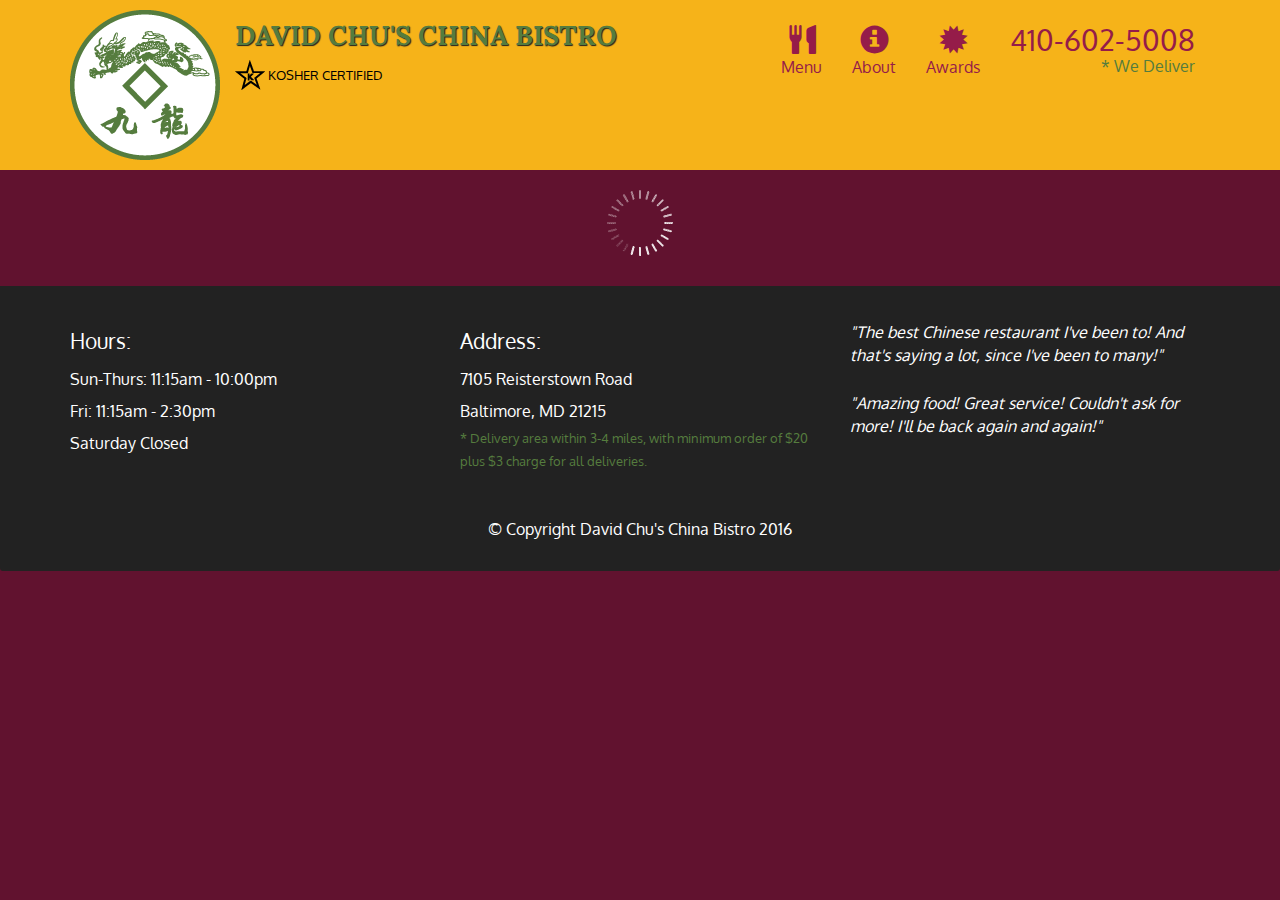
<file: index.html>
<!doctype html>
<html lang="en">
  <head>
    <meta charset="utf-8">
    <meta http-equiv="X-UA-Compatible" content="IE=edge">
    <meta name="viewport" content="width=device-width, initial-scale=1">
    <title>David Chu's China Bistro</title>
    <link rel="stylesheet" href="css/bootstrap.min.css">
    <link rel="stylesheet" href="css/styles.css">
    <link href='https://fonts.googleapis.com/css?family=Oxygen:400,300,700' rel='stylesheet' type='text/css'>
    <link href='https://fonts.googleapis.com/css?family=Lora' rel='stylesheet' type='text/css'>
  </head>
<body>
  <header>
    <nav id="header-nav" class="navbar navbar-default">
      <div class="container">
        <div class="navbar-header">
          <a href="index.html" class="pull-left visible-md visible-lg">
            <div id="logo-img" alt="Logo image"></div>
          </a>

          <div class="navbar-brand">
            <a href="index.html"><h1>David Chu's China Bistro</h1></a>
            <p>
              <img src="images/star-k-logo.png" alt="Kosher certification">
              <span>Kosher Certified</span>
            </p>
          </div>

          <button id="navbarToggle" type="button" class="navbar-toggle collapsed" data-toggle="collapse" data-target="#collapsable-nav" aria-expanded="false">
            <span class="sr-only">Toggle navigation</span>
            <span class="icon-bar"></span>
            <span class="icon-bar"></span>
            <span class="icon-bar"></span>
          </button>
        </div>
        
        <div id="collapsable-nav" class="collapse navbar-collapse">
           <ul id="nav-list" class="nav navbar-nav navbar-right">
            <li id="navHomeButton" class="visible-xs active">
              <a href="index.html">
                <span class="glyphicon glyphicon-home"></span> Home</a>
            </li>
            <li id="navMenuButton">
              <a href="#" onclick="$dc.loadMenuCategories();">
                <span class="glyphicon glyphicon-cutlery"></span><br class="hidden-xs"> Menu</a>
            </li>
            <li>
              <a href="#">
                <span class="glyphicon glyphicon-info-sign"></span><br class="hidden-xs"> About</a>
            </li>
            <li>
              <a href="#">
                <span class="glyphicon glyphicon-certificate"></span><br class="hidden-xs"> Awards</a>
            </li>
            <li id="phone" class="hidden-xs">
              <a href="tel:410-602-5008">
                <span>410-602-5008</span></a><div>* We Deliver</div>
            </li>
          </ul><!-- #nav-list -->
        </div><!-- .collapse .navbar-collapse -->
      </div><!-- .container -->
    </nav><!-- #header-nav -->
  </header>

  <div id="call-btn" class="visible-xs">
    <a class="btn" href="tel:410-602-5008">
    <span class="glyphicon glyphicon-earphone"></span>
    410-602-5008
    </a>
  </div>
  <div id="xs-deliver" class="text-center visible-xs">* We Deliver</div>

  <div id="main-content" class="container"></div>

  <footer class="panel-footer">
    <div class="container">
      <div class="row">
        <section id="hours" class="col-sm-4">
          <span>Hours:</span><br>
          Sun-Thurs: 11:15am - 10:00pm<br>
          Fri: 11:15am - 2:30pm<br>
          Saturday Closed
          <hr class="visible-xs">
        </section>
        <section id="address" class="col-sm-4">
          <span>Address:</span><br>
          7105 Reisterstown Road<br>
          Baltimore, MD 21215
          <p>* Delivery area within 3-4 miles, with minimum order of $20 plus $3 charge for all deliveries.</p>
          <hr class="visible-xs">
        </section>
        <section id="testimonials" class="col-sm-4">
          <p>"The best Chinese restaurant I've been to! And that's saying a lot, since I've been to many!"</p>
          <p>"Amazing food! Great service! Couldn't ask for more! I'll be back again and again!"</p>
        </section>
      </div>
      <div class="text-center">&copy; Copyright David Chu's China Bistro 2016</div>
    </div>
  </footer>

  <!-- jQuery (Bootstrap JS plugins depend on it) -->
  <script src="js/jquery-2.1.4.min.js"></script>
  <script src="js/bootstrap.min.js"></script>
  <script src="js/ajax-utils.js"></script>
  <script src="js/script.js"></script>
</body>
</html>
</file>
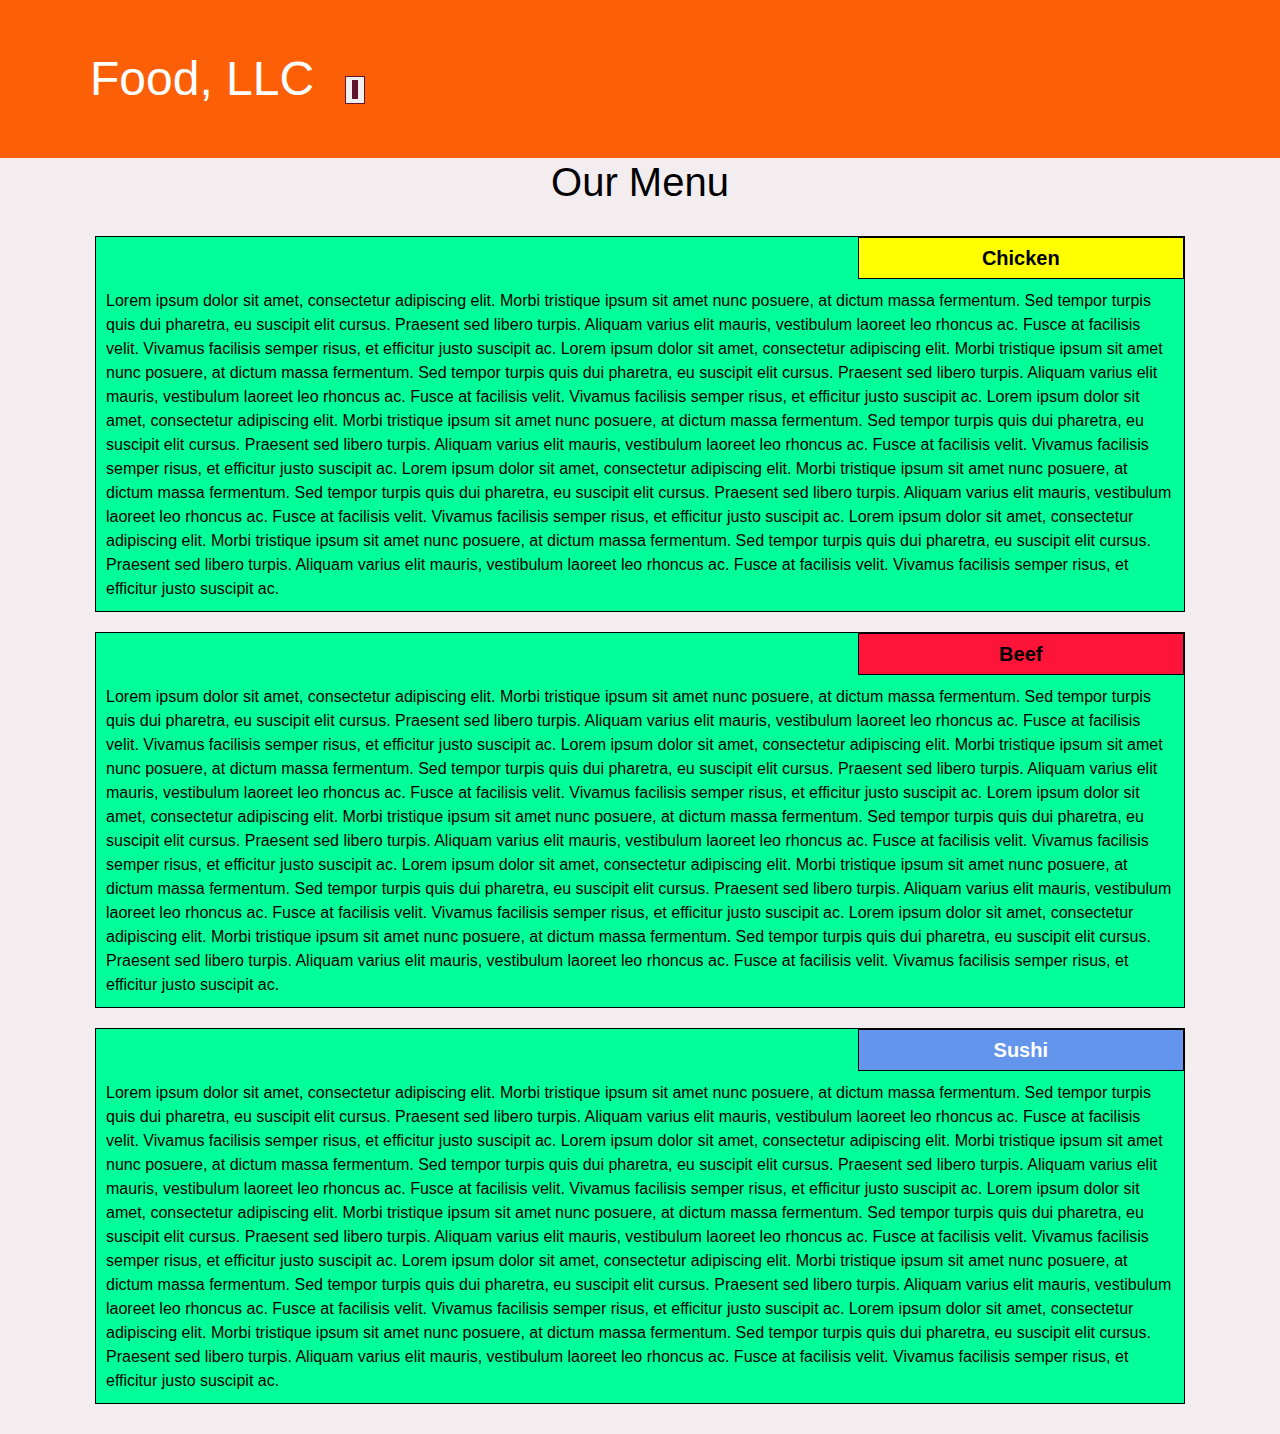
<file: module3/index.html>
<!DOCTYPE html>
<html>
<head>
	<meta charset="utf-8">
	<meta name="viewport" content="width=device-width, initial-scale=1">

	<link rel="stylesheet" href="https://stackpath.bootstrapcdn.com/bootstrap/4.5.2/css/bootstrap.min.css" integrity="sha384-JcKb8q3iqJ61gNV9KGb8thSsNjpSL0n8PARn9HuZOnIxN0hoP+VmmDGMN5t9UJ0Z" crossorigin="anonymous">
    <link rel="stylesheet" href="styles.css">

	<title>Module 3 Solution</title>
</head>
<body>
    <header class="nav-header">
    <nav id="header-nav" class="navbar navbar-default">
      <div class="container">
        <div class="navbar-header">
          <div class="navbar-brand">
            <p class="nav-brand">Food, LLC</p>
          </div>

          <button type="button" class="navbar-toggle collapsed" data-toggle="collapse" data-target="#collapsable-nav" aria-expanded="true">
            <span class="sr-only">Toggle navigation</span>
            <span class="icon-bar"></span>
            <span class="icon-bar"></span>
            <span class="icon-bar"></span>
          </button>
        </div>

        <div id="collapsable-nav" class="collapse navbar-collapse">
           <ul id="nav-list" class="nav navbar-nav navbar-right visible-xs">
            <li class="text-center">
              <a href="#chicken-div"><p class="item">Chicken</p></a>
              <hr class="visible-xs">
            </li>
            <li class="text-center beef-item">
              <a href="#beef-div"><p class="item">Beef</p></a>
              <hr class="visible-xs">
            </li>
            <li class="text-center sushi-item">
              <a href="#sushi-div"><p class="item">Sushi</p></a>
            </li>
          </ul>
        </div>
      </div>
    </nav>
  	</header>

	<h1 class="text-center">Our Menu</h1>

	<div class="row container container-fluid">
	<div class="col-md-12 col-sm-12 col-xs-12" id="chicken-div">
		<section>
		<div id="chicken">
			Chicken
		</div>
		<p>
			Lorem ipsum dolor sit amet, consectetur adipiscing elit. Morbi tristique ipsum sit amet nunc posuere, at dictum massa fermentum. Sed tempor turpis quis dui pharetra, eu suscipit elit cursus. Praesent sed libero turpis. Aliquam varius elit mauris, vestibulum laoreet leo rhoncus ac. Fusce at facilisis velit. Vivamus facilisis semper risus, et efficitur justo suscipit ac. Lorem ipsum dolor sit amet, consectetur adipiscing elit. Morbi tristique ipsum sit amet nunc posuere, at dictum massa fermentum. Sed tempor turpis quis dui pharetra, eu suscipit elit cursus. Praesent sed libero turpis. Aliquam varius elit mauris, vestibulum laoreet leo rhoncus ac. Fusce at facilisis velit. Vivamus facilisis semper risus, et efficitur justo suscipit ac. Lorem ipsum dolor sit amet, consectetur adipiscing elit. Morbi tristique ipsum sit amet nunc posuere, at dictum massa fermentum. Sed tempor turpis quis dui pharetra, eu suscipit elit cursus. Praesent sed libero turpis. Aliquam varius elit mauris, vestibulum laoreet leo rhoncus ac. Fusce at facilisis velit. Vivamus facilisis semper risus, et efficitur justo suscipit ac. Lorem ipsum dolor sit amet, consectetur adipiscing elit. Morbi tristique ipsum sit amet nunc posuere, at dictum massa fermentum. Sed tempor turpis quis dui pharetra, eu suscipit elit cursus. Praesent sed libero turpis. Aliquam varius elit mauris, vestibulum laoreet leo rhoncus ac. Fusce at facilisis velit. Vivamus facilisis semper risus, et efficitur justo suscipit ac. Lorem ipsum dolor sit amet, consectetur adipiscing elit. Morbi tristique ipsum sit amet nunc posuere, at dictum massa fermentum. Sed tempor turpis quis dui pharetra, eu suscipit elit cursus. Praesent sed libero turpis. Aliquam varius elit mauris, vestibulum laoreet leo rhoncus ac. Fusce at facilisis velit. Vivamus facilisis semper risus, et efficitur justo suscipit ac.
		</p>
		</section>
	</div>
	<div class="col-md-12 col-sm-12 col-xs-12" id="beef-div">
		<section>
		<div id="beef">
			Beef
		</div>
		<p>
			Lorem ipsum dolor sit amet, consectetur adipiscing elit. Morbi tristique ipsum sit amet nunc posuere, at dictum massa fermentum. Sed tempor turpis quis dui pharetra, eu suscipit elit cursus. Praesent sed libero turpis. Aliquam varius elit mauris, vestibulum laoreet leo rhoncus ac. Fusce at facilisis velit. Vivamus facilisis semper risus, et efficitur justo suscipit ac. Lorem ipsum dolor sit amet, consectetur adipiscing elit. Morbi tristique ipsum sit amet nunc posuere, at dictum massa fermentum. Sed tempor turpis quis dui pharetra, eu suscipit elit cursus. Praesent sed libero turpis. Aliquam varius elit mauris, vestibulum laoreet leo rhoncus ac. Fusce at facilisis velit. Vivamus facilisis semper risus, et efficitur justo suscipit ac. Lorem ipsum dolor sit amet, consectetur adipiscing elit. Morbi tristique ipsum sit amet nunc posuere, at dictum massa fermentum. Sed tempor turpis quis dui pharetra, eu suscipit elit cursus. Praesent sed libero turpis. Aliquam varius elit mauris, vestibulum laoreet leo rhoncus ac. Fusce at facilisis velit. Vivamus facilisis semper risus, et efficitur justo suscipit ac. Lorem ipsum dolor sit amet, consectetur adipiscing elit. Morbi tristique ipsum sit amet nunc posuere, at dictum massa fermentum. Sed tempor turpis quis dui pharetra, eu suscipit elit cursus. Praesent sed libero turpis. Aliquam varius elit mauris, vestibulum laoreet leo rhoncus ac. Fusce at facilisis velit. Vivamus facilisis semper risus, et efficitur justo suscipit ac. Lorem ipsum dolor sit amet, consectetur adipiscing elit. Morbi tristique ipsum sit amet nunc posuere, at dictum massa fermentum. Sed tempor turpis quis dui pharetra, eu suscipit elit cursus. Praesent sed libero turpis. Aliquam varius elit mauris, vestibulum laoreet leo rhoncus ac. Fusce at facilisis velit. Vivamus facilisis semper risus, et efficitur justo suscipit ac.
		</p>
		</section>
	</div>
	<div class="col-md-12 col-sm-12 col-xs-12" id="sushi-div">
		<section>
		<div id="sushi">
			Sushi
		</div>
		<p>
			Lorem ipsum dolor sit amet, consectetur adipiscing elit. Morbi tristique ipsum sit amet nunc posuere, at dictum massa fermentum. Sed tempor turpis quis dui pharetra, eu suscipit elit cursus. Praesent sed libero turpis. Aliquam varius elit mauris, vestibulum laoreet leo rhoncus ac. Fusce at facilisis velit. Vivamus facilisis semper risus, et efficitur justo suscipit ac. Lorem ipsum dolor sit amet, consectetur adipiscing elit. Morbi tristique ipsum sit amet nunc posuere, at dictum massa fermentum. Sed tempor turpis quis dui pharetra, eu suscipit elit cursus. Praesent sed libero turpis. Aliquam varius elit mauris, vestibulum laoreet leo rhoncus ac. Fusce at facilisis velit. Vivamus facilisis semper risus, et efficitur justo suscipit ac. Lorem ipsum dolor sit amet, consectetur adipiscing elit. Morbi tristique ipsum sit amet nunc posuere, at dictum massa fermentum. Sed tempor turpis quis dui pharetra, eu suscipit elit cursus. Praesent sed libero turpis. Aliquam varius elit mauris, vestibulum laoreet leo rhoncus ac. Fusce at facilisis velit. Vivamus facilisis semper risus, et efficitur justo suscipit ac. Lorem ipsum dolor sit amet, consectetur adipiscing elit. Morbi tristique ipsum sit amet nunc posuere, at dictum massa fermentum. Sed tempor turpis quis dui pharetra, eu suscipit elit cursus. Praesent sed libero turpis. Aliquam varius elit mauris, vestibulum laoreet leo rhoncus ac. Fusce at facilisis velit. Vivamus facilisis semper risus, et efficitur justo suscipit ac. Lorem ipsum dolor sit amet, consectetur adipiscing elit. Morbi tristique ipsum sit amet nunc posuere, at dictum massa fermentum. Sed tempor turpis quis dui pharetra, eu suscipit elit cursus. Praesent sed libero turpis. Aliquam varius elit mauris, vestibulum laoreet leo rhoncus ac. Fusce at facilisis velit. Vivamus facilisis semper risus, et efficitur justo suscipit ac.
		</p>
		</section>
	</div>
	</div>

	<script src="https://code.jquery.com/jquery-3.5.1.slim.min.js" integrity="sha384-DfXdz2htPH0lsSSs5nCTpuj/zy4C+OGpamoFVy38MVBnE+IbbVYUew+OrCXaRkfj" crossorigin="anonymous"></script>
<script src="https://cdn.jsdelivr.net/npm/popper.js@1.16.1/dist/umd/popper.min.js" integrity="sha384-9/reFTGAW83EW2RDu2S0VKaIzap3H66lZH81PoYlFhbGU+6BZp6G7niu735Sk7lN" crossorigin="anonymous"></script>
<script src="https://stackpath.bootstrapcdn.com/bootstrap/4.5.2/js/bootstrap.min.js" integrity="sha384-B4gt1jrGC7Jh4AgTPSdUtOBvfO8shuf57BaghqFfPlYxofvL8/KUEfYiJOMMV+rV" crossorigin="anonymous"></script>
</body>
</html>
</file>
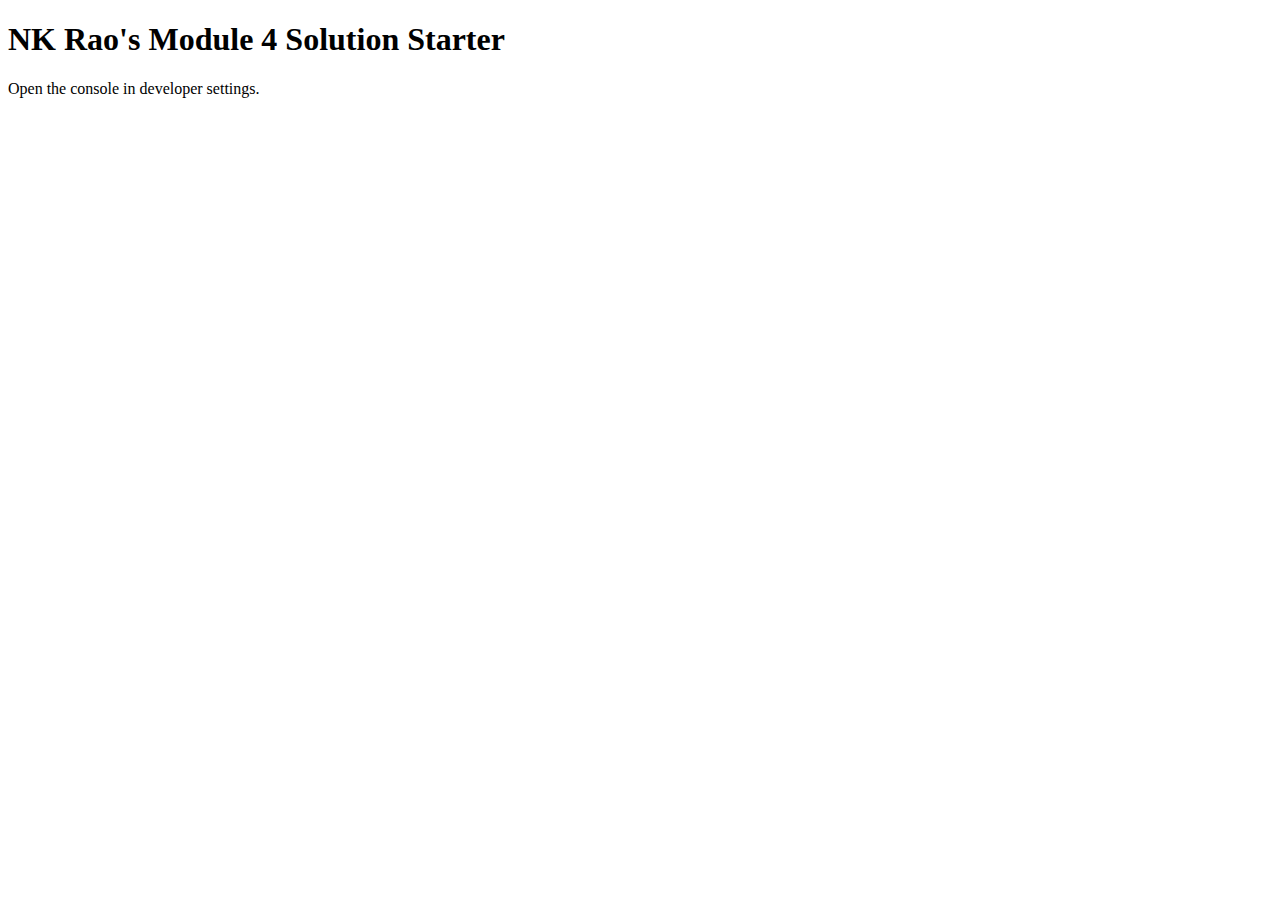
<file: module4/index.html>
<!DOCTYPE html>
<html>
<head>
  <meta charset="utf-8">
  <title>Module 4 Solution Starter</title>
  <script>
    var names = []; // DO NOT REMOVE
  </script>
  <script src="SpeakHello.js"></script>
  <script src="SpeakGoodBye.js"></script>
  <script src="script.js"></script>
</head>
<body>
  <h1>NK Rao's Module 4 Solution Starter</h1>
  <p>Open the console in developer settings.</p>
</body>
</html>
</file>
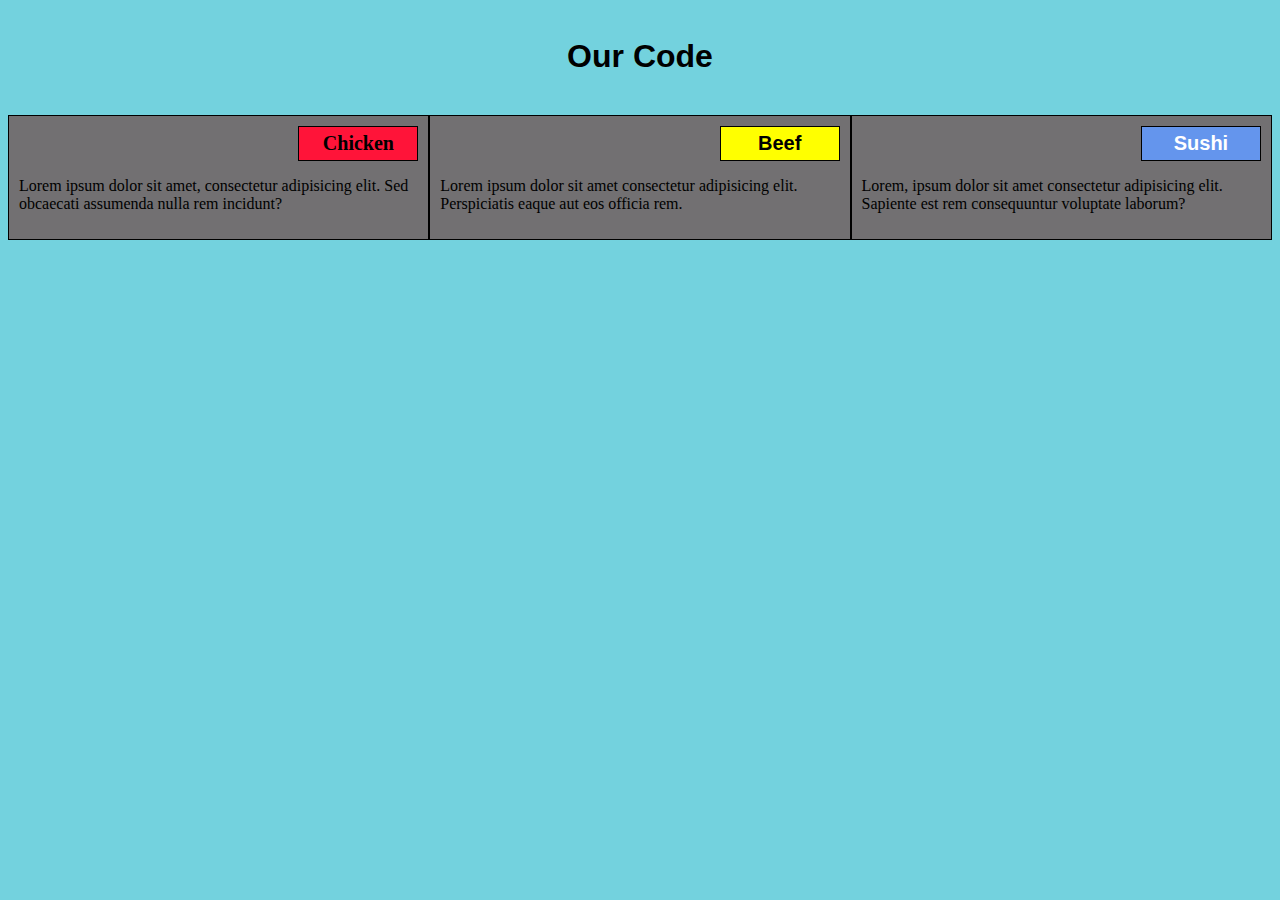
<file: module2/module_2.html>
<!DOCTYPE html>
<html lang="en">
<head>
    <meta charset="UTF-8">
    <meta name="viewport" content="width=device-width, initial-scale=1.0">
    <link rel="stylesheet" href="style.css">
    <title>WebDev Module2</title>
</head>
<body>
    <div class="row">
        <div class="col">
            <h1>Our Code</h1>
        </div>
    </div>
    <div class="row">
        <div class="container col-lg-4 col-md-6 col-sm-12">
            <div class="chicken">
                Chicken
            </div>
            <section >
                
                <p> 
                    Lorem ipsum dolor sit amet, consectetur adipisicing elit. Sed obcaecati assumenda nulla rem incidunt?
                </p>
            </section>
        </div>
    </div>

    <div class="row">
        <div class="container col-lg-4 col-md-6 col-sm-12">
           <div class="beef">
            Beef
           </div>
            <section >
                <p>
                    Lorem ipsum dolor sit amet consectetur adipisicing elit. Perspiciatis eaque aut eos officia rem.
                </p>
            </section>
        </div>
    </div>

    <div class="row">
        <div class="container col-lg-4 col-md-12 col-sm-12">
            <div class="sushi">
                Sushi
            </div>
            <section>
                <p>
                    Lorem, ipsum dolor sit amet consectetur adipisicing elit. Sapiente est rem consequuntur voluptate laborum?
                </p>
            </section>
        </div>
    </div>
</body>
</html>
</file>
<file: css/styles.css>
body {
  font-size: 16px;
  color: #fff;
  background-color: #61122f;
  font-family: 'Oxygen', sans-serif;
}

/** HEADER **/
#header-nav {
  background-color: #f6b319;
  border-radius: 0;
  border: 0;
}

#logo-img {
  background: url('../images/restaurant-logo_large.png') no-repeat;
  width: 150px;
  height: 150px;
  margin: 10px 15px 10px 0;
}

.navbar-brand {
  padding-top: 25px;
}
.navbar-brand h1 { /* Restaurant name */
  font-family: 'Lora', serif;
  color: #557c3e;
  font-size: 1.5em;
  text-transform: uppercase;
  font-weight: bold;
  text-shadow: 1px 1px 1px #222;
  margin-top: 0;
  margin-bottom: 0;
  line-height: .75;
}
.navbar-brand a:hover, .navbar-brand a:focus {
  text-decoration: none;
}
.navbar-brand p { /* Kosher cert */
  color: #000;
  text-transform: uppercase;
  font-size: .7em;
  margin-top: 15px;
}
.navbar-brand p span { /* Star-K */
  vertical-align: middle;
}

#nav-list {
  margin-top: 10px;
}
#nav-list a {
  color: #951C49;
  text-align: center;
}
#nav-list a:hover {
  background: #E7E7E7;
}
#nav-list a span {
  font-size: 1.8em;
}

#phone {
  margin-top: 5px;
}
#phone a { /* Phone number */
  text-align: right;
  padding-bottom: 0;
}
#phone div { /* We Deliver */
  color: #557c3e;
  text-align: right;
  padding-right: 15px;
}

.navbar-header button.navbar-toggle, .navbar-header .icon-bar {
  border: 1px solid #61122f;
}
.navbar-header button.navbar-toggle {
  clear: both;
  margin-top: -30px;
}
/* END HEADER */

/* FOOTER */
.panel-footer {
  margin-top: 30px;
  padding-top: 35px;
  padding-bottom: 30px;
  background-color: #222;
  border-top: 0;
}
.panel-footer div.row {
  margin-bottom: 35px;
}
#hours, #address {
  line-height: 2;
}
#hours > span, #address > span {
  font-size: 1.3em;
}
#address p {
  color: #557c3e;
  font-size: .8em;
  line-height: 1.8;
}
#testimonials {
  font-style: italic;
}
#testimonials p:nth-child(2) {
  margin-top: 25px;
}
/* END FOOTER */



/* HOME PAGE */
.container .jumbotron {
  box-shadow: 0 0 50px #3F0C1F;
  border: 2px solid #3F0C1F;
}

#menu-tile, #specials-tile, #map-tile {
  height: 250px;
  width: 100%;
  margin-bottom: 15px;
  position: relative;
  border: 2px solid #3F0C1F;
  overflow: hidden;
}
#menu-tile:hover, #specials-tile:hover, #map-tile:hover {
  box-shadow: 0 1px 5px 1px #cccccc;
}
#menu-tile {
  background: url('../images/menu-tile.jpg') no-repeat;
  background-position: center;
}
#specials-tile {
  background: url('../images/specials-tile.jpg') no-repeat;
  background-position: center;
}
#menu-tile span, #specials-tile span, #map-tile span {
  position: absolute;
  bottom: 0;
  right: 0;
  width: 100%;
  text-align: center;
  font-size: 1.6em;
  text-transform: uppercase;
  background-color: #000;
  color: #fff;
  opacity: .8;
}
/* END HOME PAGE */

/* MENU CATEGORIES PAGE */
.category-tile { 
  position: relative;
  border: 2px solid #3F0C1F;
  overflow: hidden;
  width: 200px;
  height: 200px;
  margin: 0 auto 15px;
}
.category-tile span {
  position: absolute;
  bottom: 0;
  right: 0;
  width: 100%;
  text-align: center;
  font-size: 1.2em;
  text-transform: uppercase;
  background-color: #000;
  color: #fff;
  opacity: .8;
}
.category-tile:hover {
  box-shadow: 0 1px 5px 1px #cccccc;
}

#menu-categories-title + div {
  margin-bottom: 50px;
}
/* END MENU CATEGORIES PAGE */

/* SINGLE CATEGORY PAGE */
.menu-item-tile {
  margin-bottom: 25px;
}
.menu-item-tile hr {
  width: 80%;
}
.menu-item-tile .menu-item-price {
  font-size: 1.1em;
  text-align: right;
  margin-top: -15px;
  margin-right: -15px;
}
.menu-item-tile .menu-item-price span {
  font-size: .6em;
}
.menu-item-photo {
  position: relative;
  border: 2px solid #3F0C1F; 
  overflow: hidden;
  padding: 0;
  margin-right: -15px;
  margin-left: auto;
  margin-bottom: 20px;
  max-width: 250px;
}
.menu-item-photo div {
  position: absolute;
  bottom: 0;
  right: 0;
  width: 80px;
  background-color: #557c3e;
  text-align: center;
}
.menu-item-description {
  padding-right: 30px;
}
h3.menu-item-title {
  margin: 0 0 10px;
}
.menu-item-details {
  font-size: .9em;
  font-style: italic;
}
/* END SINGLE CATEGORY PAGE */


/********** Large devices only **********/
@media (min-width: 1200px) {
  .container .jumbotron {
    background: url('../images/jumbotron_1200.jpg') no-repeat;
    height: 675px;
  }
}

/********** Medium devices only **********/
@media (min-width: 992px) and (max-width: 1199px) {
  /* Header */
  #logo-img {
    background: url('../images/restaurant-logo_medium.png') no-repeat;
    width: 100px;
    height: 100px;
    margin: 5px 5px 5px 0;
  }
  /* End Header */

  /* Home Page */
  .container .jumbotron {
    background: url('../images/jumbotron_992.jpg') no-repeat;
    height: 558px;
  }
  /* End Home Page */
}

/********** Small devices only **********/
@media (min-width: 768px) and (max-width: 991px) {
  /* Home Page */
  .container .jumbotron {
    background: url('../images/jumbotron_768.jpg') no-repeat;
    height: 432px;
  }
  /* End Home Page */
}

/********** Extra small devices only **********/
@media (max-width: 767px) {
  /* Header */
  .navbar-brand {
    padding-top: 10px;
    height: 80px;
  }
  .navbar-brand h1 { /* Restaurant name */
    padding-top: 10px;
    font-size: 5vw; /* 1vw = 1% of viewport width */
  }
  .navbar-brand p { /* Kosher cert */
    font-size: .6em;
    margin-top: 12px;
  }
  .navbar-brand p img { /* Star-K */
    height: 20px;
  }

  #collapsable-nav a { /* Collapsed nav menu text */
    font-size: 1.2em;
  }
  #collapsable-nav a span { /* Collapsed nav menu glyph */
    font-size: 1em;
    margin-right: 5px;
  }

  #call-btn > a {
    font-size: 1.5em;
    display: block;
    margin: 0 20px;
    padding: 10px;
    border: 2px solid #fff;
    background-color: #f6b319;
    color: #951c49;
  }
  #xs-deliver {
    margin-top: 5px;
    font-size: .7em;
    letter-spacing: .1em;
    text-transform: uppercase;
  }
  /* End Header */

  /* Footer */
  .panel-footer section {
    margin-bottom: 30px;
    text-align: center;
  }
  .panel-footer section:nth-child(3) {
    margin-bottom: 0; /* margin already exists on the whole row */
  }
  .panel-footer section hr {
    width: 50%;
  }
  /* End Footer */

  /* Home Page */
  .container .jumbotron {
    margin-top: 30px;
    padding: 0;
  }
  #menu-tile, #specials-tile {
    width: 360px;
    margin: 0 auto 15px;
  }

  .menu-item-photo {
    margin-right: auto;
  }
  .menu-item-tile .menu-item-price {
    text-align: center;
  }
  .menu-item-description {
    text-align: center;;
  }
}


/********** Super extra small devices Only :-) (e.g., iPhone 4) **********/
@media (max-width: 479px) {
  /* Header */
  .navbar-brand h1 { /* Restaurant name */
    padding-top: 5px;
    font-size: 6vw;
  }
  /* End Header */
  
  /* Home page */
  #menu-tile, #specials-tile {
    width: 280px;
    margin: 0 auto 15px;
  }

  .col-xxs-12 {
    position: relative;
    min-height: 1px;
    padding-right: 15px;
    padding-left: 15px;
    float: left;
    width: 100%;
  }
}
</file>
<file: module3/styles.css>
/* Base Styles */

* {
	box-sizing: border-box;
}

h1 {
	font-family: sans-serif;
	color: #000000;
}

body {
	background-color: #F3EDF0;

}

p {
	padding: 10px;
	margin: 0;
}

.container {
	border: none;
	margin-left: auto;
	margin-right: auto;
	margin-top: 10px;
	margin-bottom: 10px;
	padding: 10px;
}

section {
	border:	1px solid black;
	background-color: #00FF99;
	width: 100%;
	height: auto;
	font-family: Helvetica;
	color: black;
	position: relative;
	overflow: auto;
}


#chicken {
	border: 1px solid black;
	text-align: center;
	width: 30%;
	margin-left: 70%;
	font-family: Georgia,sans-serif;
	font-weight: bold;
	font-size: 125%;
	margin-bottom: 0;
	margin-top: 0;
	padding: 5px;
	background-color: #FFFF00;
}

#beef {
	border: 1px solid black;
	text-align: center;
	width: 30%;
	margin-left: 70%;
	font-family: Georgia,sans-serif;
	font-weight: bold;
	font-size: 125%;
	margin-bottom: 0;
	margin-top: 0;
	padding: 5px;
	background-color: #FF1439;
}

#sushi {
	border: 1px solid black;
	text-align: center;
	width: 30%;
	margin-left: 70%;
	font-family: Georgia,sans-serif;
	font-weight: bold;
	font-size: 125%;
	margin-bottom: 0;
	margin-top: 0;
	background-color: #6495ED;
	color: white;
	padding: 5px;
}

#chicken-div {
  margin-bottom: 10px;
  margin-top: 10px;
}

#beef-div {
  margin-bottom: 10px;
  margin-top: 10px;
}

#sushi-div {
  margin-bottom: 10px;
  margin-top: 10px;
}

.navbar-brand {
  font-size: 2em;
  border: 0 0 10px 10px;
  color: #FFFFFF;
}

#header-nav {
  border: 0;
  background-color: #FC5F06;
  color: #FFFFFF;
}

.navbar-header button.navbar-toggle, .navbar-header .icon-bar {
  border: 1px solid #61122f;
}
.navbar-header button.navbar-toggle {
  clear: both;
  margin-top: -30px;
}

.nav-header {
  background-color: #FFFFFF;
}

.nav-brand {
  color: #FFFFFF;
  font-size: 1.5em;
}

#nav-list {
  color: white;
}
</file>
<file: module2/style.css>
/* Base Styles */

    @media (min-width: 992px) {
        .col-lg-1, .col-lg-2, .col-lg-3, .col-lg-4, .col-lg-5, .col-lg-6, .col-lg-7, .col-lg-8, .col-lg-9, .col-lg-10, .col-lg-11, .col-lg-12 {
          float: left;
        }
      
        .col-lg-1 {
          width: 8.33%;
        }
        .col-lg-2 {
          width: 16.66%;
        }
        .col-lg-3 {
          width: 25%;
        }
        .col-lg-4 {
          width: 33.33%;
        }
        .col-lg-5 {
          width: 41.66%;
        }
        .col-lg-6 {
          width: 50%;
        }
        .col-lg-7 {
          width: 58.33%;
        }
        .col-lg-8 {
          width: 66.66%;
        }
        .col-lg-9 {
          width: 74.99%;
        }
        .col-lg-10 {
          width: 83.33%;
        }
        .col-lg-11 {
          width: 91.66%;
        }
        .col-lg-12 {
          width: 100%;
        }
      
      }
      
      /* Tablet view */
      
      @media (min-width: 768px) and (max-width: 991px) {
        .col-md-1, .col-md-2, .col-md-3, .col-md-4, .col-md-5, .col-md-6, .col-md-7, .col-md-8, .col-md-9, .col-md-10, .col-md-11, .col-md-12 {
          float: left;
        }
      
        .col-md-1 {
          width: 8.33%;
        }
        .col-md-2 {
          width: 16.66%;
        }
        .col-md-3 {
          width: 25%;
        }
        .col-md-4 {
          width: 33.33%;
        }
        .col-md-5 {
          width: 41.66%;
        }
        .col-md-6 {
          width: 50%;
        }
        .col-md-7 {
          width: 58.33%;
        }
        .col-md-8 {
          width: 66.66%;
        }
        .col-md-9 {
          width: 74.99%;
        }
        .col-md-10 {
          width: 83.33%;
        }
        .col-md-11 {
          width: 91.66%;
        }
        .col-md-12 {
          width: 100%;
        }
      }
      
      /* Mobile view */
      
      @media (max-width: 768px) {
        .col-sm-1, .col-sm-2, .col-sm-3, .col-sm-4, .col-sm-5, .col-sm-6, .col-sm-7, .col-sm-8, .col-sm-9, .col-sm-10, .col-sm-11, .col-sm-12 {
           float: left;
        }
      
        .col-sm-1 {
          width: 8.33%;
        }
        .col-sm-2 {
          width: 16.66%;
        }
        .col-sm-3 {
          width: 25%;
        }
        .col-sm-4 {
          width: 33.33%;
        }
        .col-sm-5 {
          width: 41.66%;
        }
        .col-sm-6 {
          width: 50%;
        }
        .col-sm-7 {
          width: 58.33%;
        }
        .col-sm-8 {
          width: 66.66%;
        }
        .col-sm-9 {
          width: 74.99%;
        }
        .col-sm-10 {
          width: 83.33%;
        }
        .col-sm-11 {
          width: 91.66%;
        }
        .col-sm-12 {
          width: 100%;
        }
      }

* {
	box-sizing: border-box;
}

body
{
    background-color: #73D2DE;
}

.container
{
    border: none;
    margin-top: 10px;
    margin-bottom: 10px;
    margin-left: auto;
    margin-right: auto;
    padding: 10px;
    border: 1px solid black;
    background-color: #727072;
}

.chicken
{
    border: 1px solid black;
    text-align: center;
    width: 30%;
    margin-left: 70%;
    font-family: Georgia, 'Times New Roman', Times, serif;
    font-weight: bold;
    font-size: 125%;
    margin-top: 0;
    margin-bottom: 0;
    padding: 5px;
    background-color: #ff1439;
}
.beef {
	border: 1px solid black;
	text-align: center;
	width: 30%;
	margin-left: 70%;
	font-family: Georgia,sans-serif;
	font-weight: bold;
	font-size: 125%;
	margin-bottom: 0;
	margin-top: 0;
	padding: 5px;
    background-color: #FFFF00;
}

.sushi {
	border: 1px solid black;
	text-align: center;
	width: 30%;
	margin-left: 70%;
	font-family: Georgia,sans-serif;
	font-weight: bold;
	font-size: 125%;
	margin-bottom: 0;
	margin-top: 0;
	background-color: #6495ED;
	color: white;
	padding: 5px;
}

h1
{
    text-align: center;
    font-family: Arial, Helvetica, sans-serif;
    padding: 30px;
    margin: auto;
}
</file>
